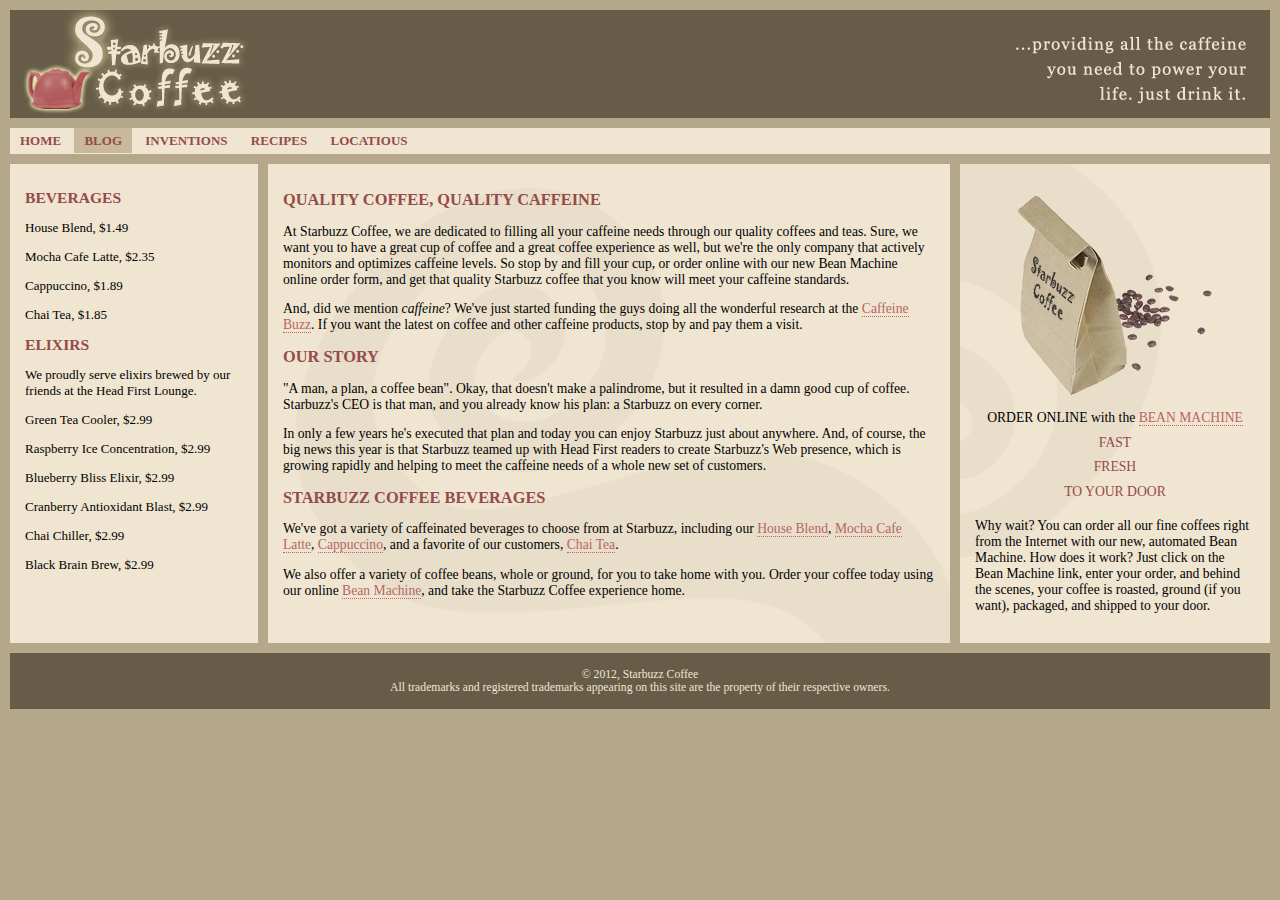
<file: index.html>
<!DOCTYPE html>
<html>
  <head>
    <meta charset="utf-8">
    <title>Starbuzz Coffee</title>
    <link rel="stylesheet" type="text/css" href="starbuzz.css">
  </head> 

  <body>
    <header class="top">
      <img id="headerLogo"
      src="images/header.png" alt="Starbuzz Coffee logo image">
      <img id="headerSlogan"
      src="images/headerslogan.png"
      alt="Providing all the caffeine you need to power your life.">
    </header>
    <nav>
      <ul>
      <li><a href="index.html">HOME</a></li>
      <li class="selected"><a href="blog.html">BLOG</a></li>
      <li><a href="">INVENTIONS</a></li>
      <li><a href="">RECIPES</a></li>
      <li><a href="">LOCATIOUS</a></li>
    </ul>
    </nav>
    
    <div id="tableContainer">
      <div id="tableRow">
    <section id="drinks">
        <h1>BEVERAGES</h1>
        <p>House Blend, $1.49</p>
        <p>Mocha Cafe Latte, $2.35</p>
        <p>Cappuccino, $1.89</p>
        <p>Chai Tea, $1.85</p>
        <h1>ELIXIRS</h1>
         <p>
          We proudly serve elixirs brewed by our friends
          at the Head First Lounge.
        </p>
        <p>Green Tea Cooler, $2.99</p>
        <p>Raspberry Ice Concentration, $2.99</p>
        <p>Blueberry Bliss Elixir, $2.99</p>
        <p>Cranberry Antioxidant Blast, $2.99</p>
        <p>Chai Chiller, $2.99</p>
        <p>Black Brain Brew, $2.99</p>
  </section>

    <section id="main">
      <h1>QUALITY COFFEE, QUALITY CAFFEINE</h1>
      
      <p>
        At Starbuzz Coffee, we are dedicated to filling all your  caffeine needs through our 
        quality coffees and teas. Sure, we want you to have a great cup of coffee and a great 
        coffee experience as well, but we're the only company that actively monitors and 
        optimizes caffeine levels. So stop by and fill your cup, or order online with our new Bean 
        Machine online order form, and get that quality Starbuzz coffee that you know will meet 
        your caffeine standards.
      </p>
      <p>
        And, did we mention <em>caffeine</em>? We've just started funding the guys doing all 
        the wonderful research at the <a href="http://buzz.wickedlysmart.com"
        title="Read all about caffeine on the Buzz">Caffeine Buzz</a>.
        If you want the latest on coffee and other caffeine products, 
        stop by and pay them a visit.
      </p>
      <h1>OUR STORY</h1>
      <p>
        "A man, a plan, a coffee bean". Okay, that doesn't make a palindrome, but it resulted
        in a damn good cup of coffee.  Starbuzz's CEO is that man, and you already know his 
        plan: a Starbuzz on every corner.
      </p> 
      <p>In only a few years he's executed that plan and today 
        you can enjoy Starbuzz just about anywhere.  And, of course, the big news this year 
        is that Starbuzz teamed up with Head First readers to create Starbuzz's Web presence,  
        which is growing rapidly and helping to meet the caffeine needs of a whole new set of 
        customers.  
      </p>
      <h1>STARBUZZ COFFEE BEVERAGES</h1>
      <p>
        We've got a variety of caffeinated beverages to choose
        from at Starbuzz, including our 
        <a href="beverages.html#house" title="House Blend">House Blend</a>,
        <a href="beverages.html#mocha" title="Mocha Cafe Latte">Mocha Cafe Latte</a>, 
        <a href="beverages.html#cappuccino" title="Cappuccino">Cappuccino</a>,
        and a favorite of our customers, 
        <a href="beverages.html#chai" title="Chai Tea">Chai Tea</a>.
      </p>
      <p>
        We also offer a variety of coffee beans, whole or ground, for you to
        take home with you.  Order your coffee today using our online
        <a href="form.html">Bean Machine</a>, and take
        the Starbuzz Coffee experience home.
      </p>
  </section>

    <aside>
      <p class="beanheading">
        <img src="images/bag.gif" alt="Bean Machine bag">
        <br>
        ORDER ONLINE
          with the 
        <a href="form.html">BEAN MACHINE</a>
        <br>
        <span class="slogan">
        FAST <br>
        FRESH <br>
        TO YOUR DOOR <br>
        </span>
        </p>
        <p>
        Why wait?  You can order all our fine coffees right from the Internet with our new, 
        automated Bean Machine.  How does it work?  Just click on the Bean Machine link, 
        enter your order, and behind the scenes, your coffee is roasted, ground 
        (if you want), packaged, and shipped to your door.
        </p>
    </div>
    </div>
  </aside>


    <footer>
      &copy; 2012, Starbuzz Coffee
      <br>
      All trademarks and registered trademarks appearing on 
      this site are the property of their respective owners.
    </footer>
  </div>

  </body>
</html>
</file>
<file: starbuzz.css>
body { 
  background-color: #b5a789;
  font-family:      Georgia, "Times New Roman", Times, serif;
  font-size:        small;
  margin:           0px;
}

header {
  background-color: #675c47;
  margin:           10px 10px 0px 10px;
  height:           108px;
}

#main {
  display: table-cell;
  background:       #efe5d0 url(images/background.gif) top left;
  font-size:        105%;
  padding:          15px;
  vertical-align: top;
}

aside {
  display: table-cell;
  background:       #efe5d0 url(images/background.gif) bottom right;
  font-size:        105%;
  padding:          15px;
  vertical-align: top;
  width:            280px;
}

footer {
  background-color: #675c47;
  color:            #efe5d0;
  text-align:       center;
  padding:          15px;
  margin:           0px 10px 10px 10px;
  font-size:        90%;
  clear:            right;
}

h1 {
  font-size:        120%;
  color:            #954b4b;
}

.slogan { color: #954b4b; }

.beanheading {
  text-align:       center;
  line-height:      1.8em;
}

a:link {
  color:            #b76666;
  text-decoration:  none;
  border-bottom:    thin dotted #b76666;
}

a:visited {
  color:            #675c47;
  text-decoration:  none;
  border-bottom:    thin dotted #675c47;
}

div#tableContainer{
  display: table;
  border-spacing: 10px;
}

div#tableRow {
  display: table-row;
}

section#main {
  display: table-cell;
  background: #efe5d0 url(images/background.gif) top left;
  font-size: 105%;
  padding: 15px;
  vertical-align: top;
}

section#drinks {
  display: table-cell;
  background-color: #efe5d0;
  width: 20%;
  padding: 15px;
  vertical-align: top;
}

header img#headerSlogan {
  float: right;
}

nav {
  background-color: #efe5d0;
  margin: 10px 10px 0px 10px;
}
nav ul {
  margin: 0px;
  list-style-type: none;
  padding: 5px 0px 5px 0px;
}

nav ul li {
  display: inline;
  padding: 5px 10px 5px 10px;
}

nav ul li a:link, nav ul li a:visited {
  color: #954b4b;
  border-bottom: none;
  font-weight: bold;
}

nav ul li.selected {
  background-color: #c8b99c;
}
</file>
